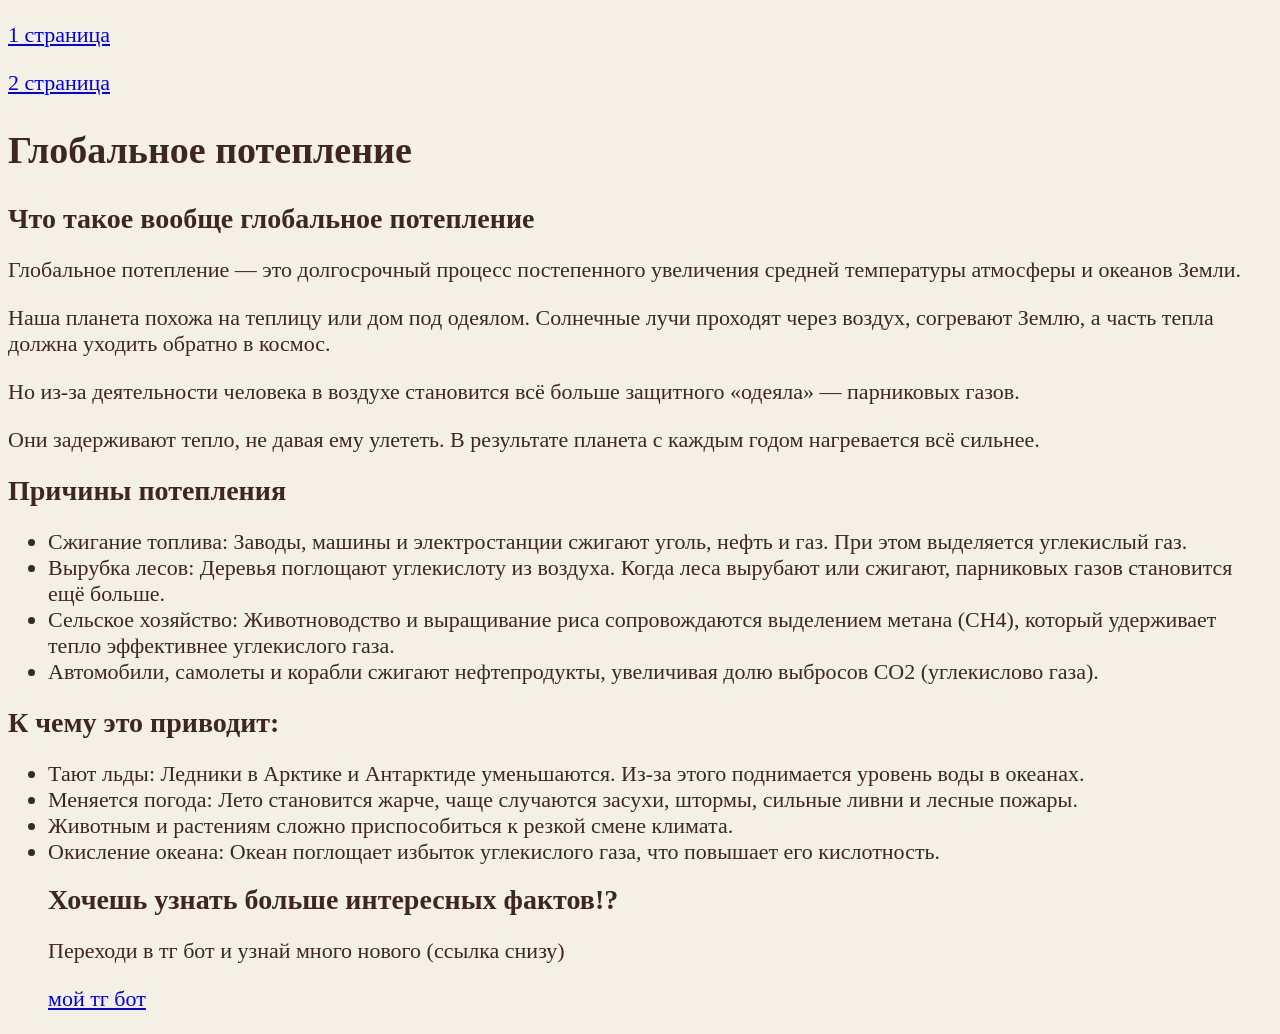
<file: index.html>
<!DOCTYPE html>
<html>
<head>
    <link rel="stylesheet" href="style.css">
    <title>Итоговый проект</title>
</head>
<body>
    <p><a href="index.html">1 страница</a></p>
    <p><a href="index_1.html">2 страница</a></p>
    <h2>Глобальное потепление</h2>
    <h1>Что такое вообще глобальное потепление</h1>
    <p>Глобальное потепление — это долгосрочный процесс постепенного увеличения средней температуры атмосферы и океанов Земли.</p>
    <p>Наша планета похожа на теплицу или дом под одеялом. Солнечные лучи проходят через воздух, согревают Землю, а часть тепла должна уходить обратно в космос. </p>
    <p>Но из-за деятельности человека в воздухе становится всё больше защитного «одеяла» — парниковых газов.</p>
    <p>Они задерживают тепло, не давая ему улететь. В результате планета с каждым годом нагревается всё сильнее.</p>
    <h1>Причины потепления</h1>
             <ul>
                   <li>Сжигание топлива: Заводы, машины и электростанции сжигают уголь, нефть и газ. При этом выделяется углекислый газ.</li>
                   <li>Вырубка лесов: Деревья поглощают углекислоту из воздуха. Когда леса вырубают или сжигают, парниковых газов становится ещё больше.</li>
                   <li>Сельское хозяйство: Животноводство и выращивание риса сопровождаются выделением метана (CH4), который удерживает тепло эффективнее углекислого газа.</li>
                   <li> Автомобили, самолеты и корабли сжигают нефтепродукты, увеличивая долю выбросов CO2 (углекислово газа).</li>
             </ul>
             </ul>
    <h1>К чему это приводит:</h1>
             <ul>
                   <li>Тают льды: Ледники в Арктике и Антарктиде уменьшаются. Из-за этого поднимается уровень воды в океанах.</li>
                   <li>Меняется погода: Лето становится жарче, чаще случаются засухи, штормы, сильные ливни и лесные пожары.</li>
                   <li>Животным и растениям сложно приспособиться к резкой смене климата.</li>
                   <li>Окисление океана: Океан поглощает избыток углекислого газа, что повышает его кислотность.</li>
    <h1>Хочешь узнать больше интересных фактов!?</h1>       
    <p>Переходи в тг бот и узнай много нового (ссылка снизу)</p>        
    <p><a href="https://t.me/global25158bot?start=start">мой тг бот</a></p>
</body>
</html>
</file>
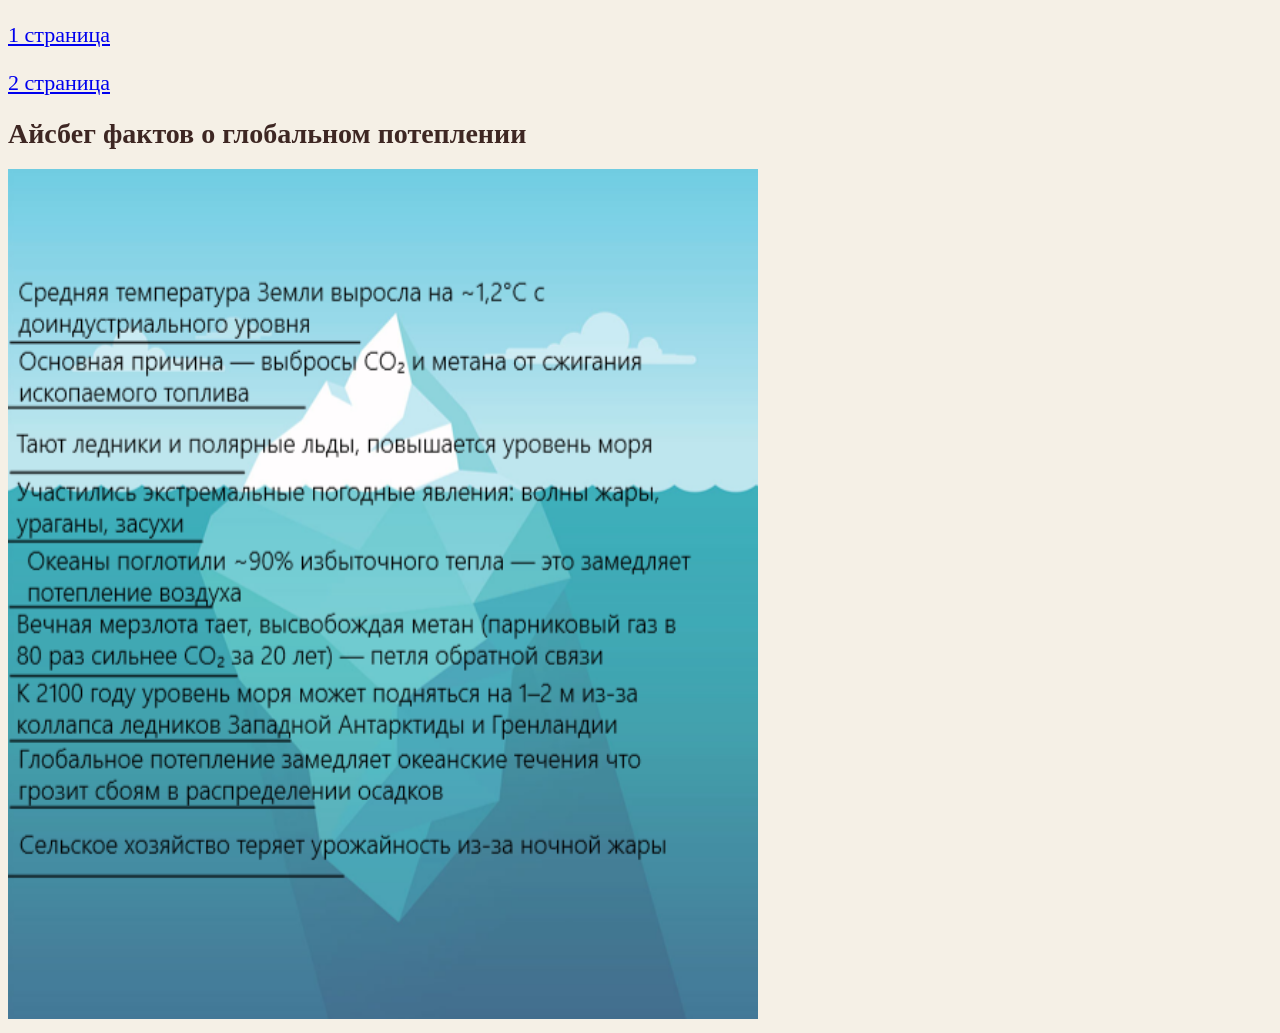
<file: index_1.html>
<!DOCTYPE html>
<html>
<head>
    <link rel="stylesheet" href="style.css">
    <title>Итоговый проект</title>
</head>
<body>
    <header>
        <nav>
            <p><a href="index.html">1 страница</a></p>
            <p><a href="index_1.html">2 страница</a></p>
        </nav>
    </header>
    <h1>Айсбег фактов о глобальном потеплении</h1>
    <img src="aisberg.png" alt="Описание картинки" width="750" height="850">
</body>
</html>
</file>
<file: style.css>
body {
    font-family: Great Vibes,  cursive; /* Семейство шрифтов */
    font-size: 22px; /* Размер основного шрифта в <p></p>  */
    background-color: #F5F0E6 ; /* Цвет фона веб-страницы */
    color: #3E2723; /* Цвет основного текста */ 
}
h1 { 
    color: #3E2723; /* Цвет заголовка */
    font-size: 28px; /* Размер шрифта в пунктах */
    font-family: Great Vibes; /* Семейство шрифтов */
}

h2 { 
    color: #3E2723; /* Цвет заголовка */
    font-size: 38px; /* Размер шрифта в пунктах */
    font-family: Great Vibes; /* Семейство шрифтов */
}
</file>
